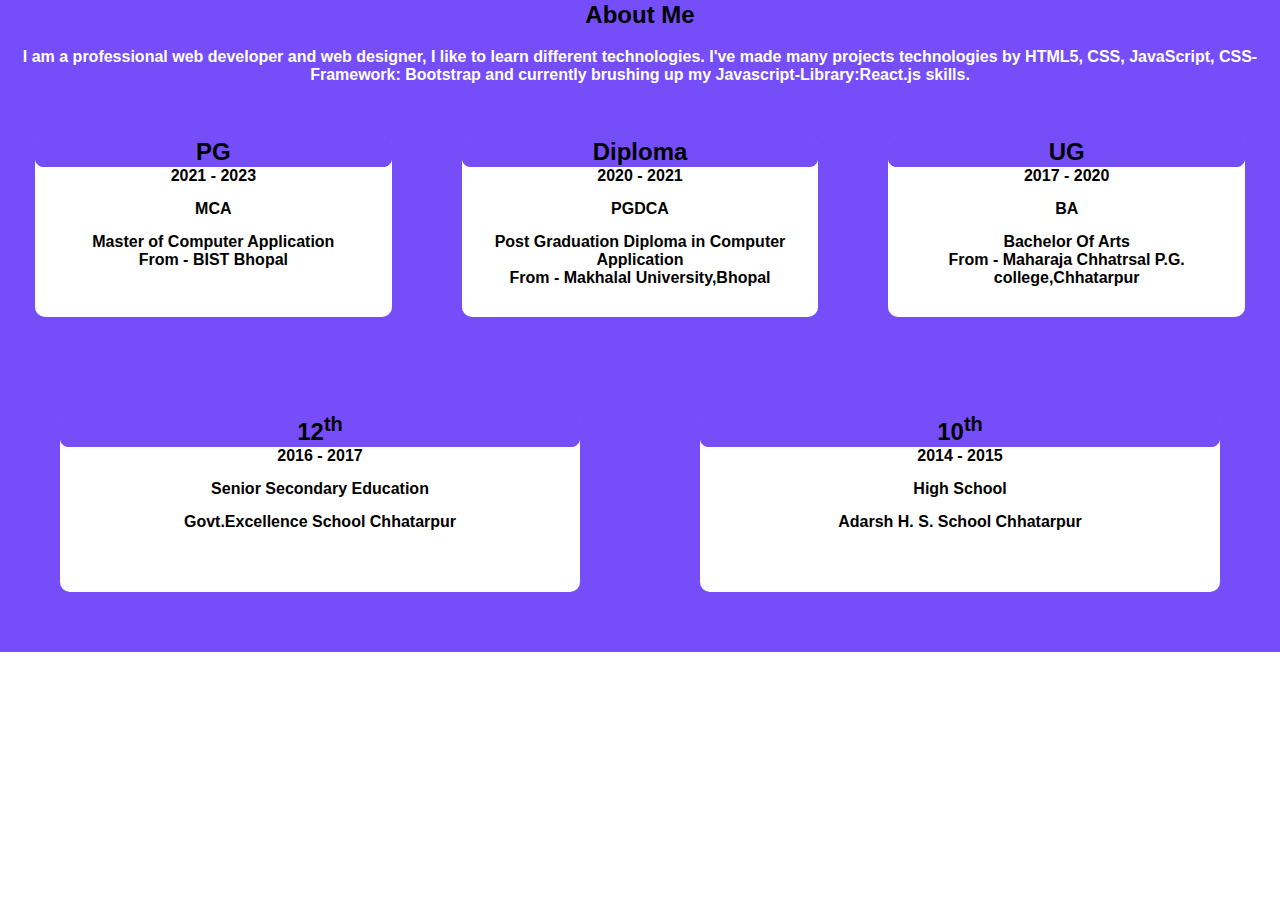
<file: about.html>
<!DOCTYPE html>
<html lang="en">
  <head>
    <meta charset="UTF-8" />
    <meta http-equiv="X-UA-Compatible" content="IE=edge" />
    <meta name="viewport" content="width=device-width, initial-scale=1.0" />
    <title>About Me</title>
    <link rel="stylesheet" href="style.css" />
  </head>
  <body>
    <header class="headerContainer">
        <h2>About Me</h2>
      <span class="content">
        
        <p>
          I am a professional web developer and web designer, I like to learn
          different technologies. I've made many projects technologies by HTML5,
          CSS, JavaScript, CSS-Framework: Bootstrap and currently brushing up my
          Javascript-Library:React.js skills.
        </p>
      </span>
      <div id="pageFlex" >
      <div class="pageContainer">
        <div id="Education">
            <h2> PG </h2>
            <p> 2021 - 2023 </p>
            <h3>MCA </h3>
            <p> Master of Computer Application</p>
            From - BIST Bhopal
        </div>
        <div id="Education">
            <h2> Diploma </h2>
            <p> 2020 - 2021 </p>
            <h3>PGDCA </h3>
            <p> Post Graduation Diploma in Computer Application</p>
            From - Makhalal University,Bhopal
        </div>
        <div id="Education">
            <h2> UG </h2>
            <p> 2017 - 2020 </p>
            <h3>BA </h3>
            <p> Bachelor Of Arts </p>
            From - Maharaja Chhatrsal P.G. college,Chhatarpur
        </div>
      </div>
      <div class="Education2">
        <div id="Education3">
            <h2> 12<sup>th</sup> </h2>
            <p> 2016 - 2017 </p>
            <h3>Senior Secondary Education </h3>
            <p> Govt.Excellence School Chhatarpur</p>
        </div>
        <div id="Education3">
            <h2> 10<sup>th</sup> </h2>
            <p> 2014 - 2015 </p>
            <h3>High School </h3>
            <p>Adarsh H. S. School Chhatarpur </p>
        </div>
      </div>
    </div>
    </header>
  </body>
</html>
</file>
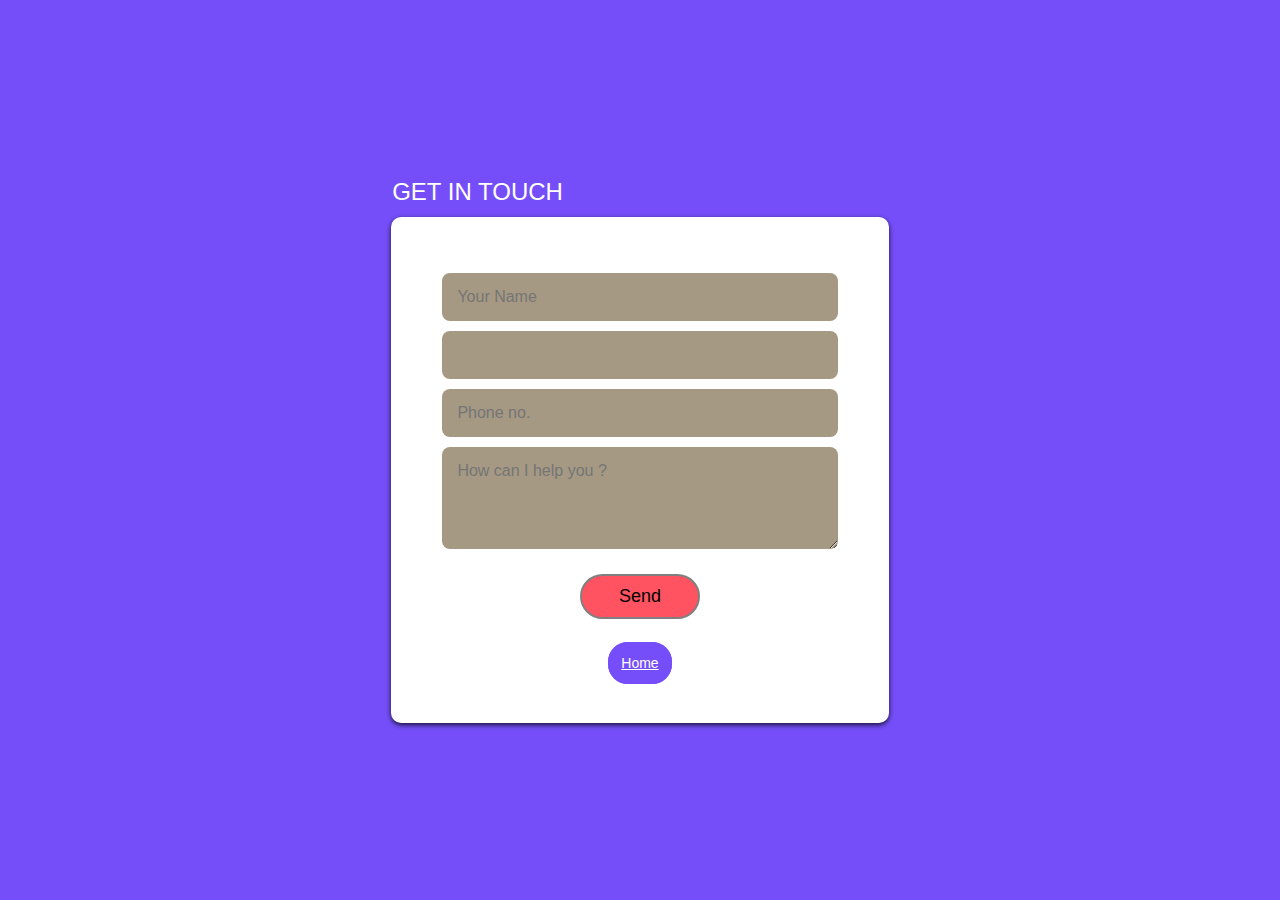
<file: contact.html>
<!DOCTYPE html>
<html lang="en">
  <head>
    <meta charset="UTF-8" />
    <meta http-equiv="X-UA-Compatible" content="IE=edge" />
    <meta name="viewport" content="width=device-width, initial-scale=1.0" />
    <link rel="stylesheet" href="style.css" />
    <title>Contact us</title>
  </head>
  <body>
    <div class="pageControl">
      <form class="formHeadPage">
        <h2>GET IN TOUCH</h2>

        <div class="formPage">
          <input type="text" id="name" name="name" placeholder="Your Name" />
          <input type="text" id="email" name="email placeholder="Email Id" />
          <input type="text" id="phone" name="phone" placeholder="Phone no." />
          <textarea
            type="text"
            id="message"
            name="message"
            rows="4"
            placeholder="How can I help you ?"
          ></textarea>
          <button type="submit" value="submit">Send</button>
          <div class="homepage-ctcs">
            <a href="index.html" class="homepage-ctc" style="--i: 12" ;>Home</a>
          </div>
        </div>
      </form>
    </div>
    <script>

      const form = document.querySelector(".formHeadPage");
      // const name = document.querySelector('#name')
      // const email = document.querySelector('#email')
      // const phone = document.querySelector('#phone')
      // const message = document.querySelector('#message')
      // const submit = document.querySelector("submit");

      form.addEventListener("submit", (e) => {
        e.preventDefault();
        alert("Thank You for get in touch with us !");
        console.log(
          "Name:",
          form.name.value,
          "Email:",
          form.email.value,
          "Phone:",
          form.phone.value,
          "Message:",
          form.message.value
        );
      });
    </script>
  </body>
</html>
</file>
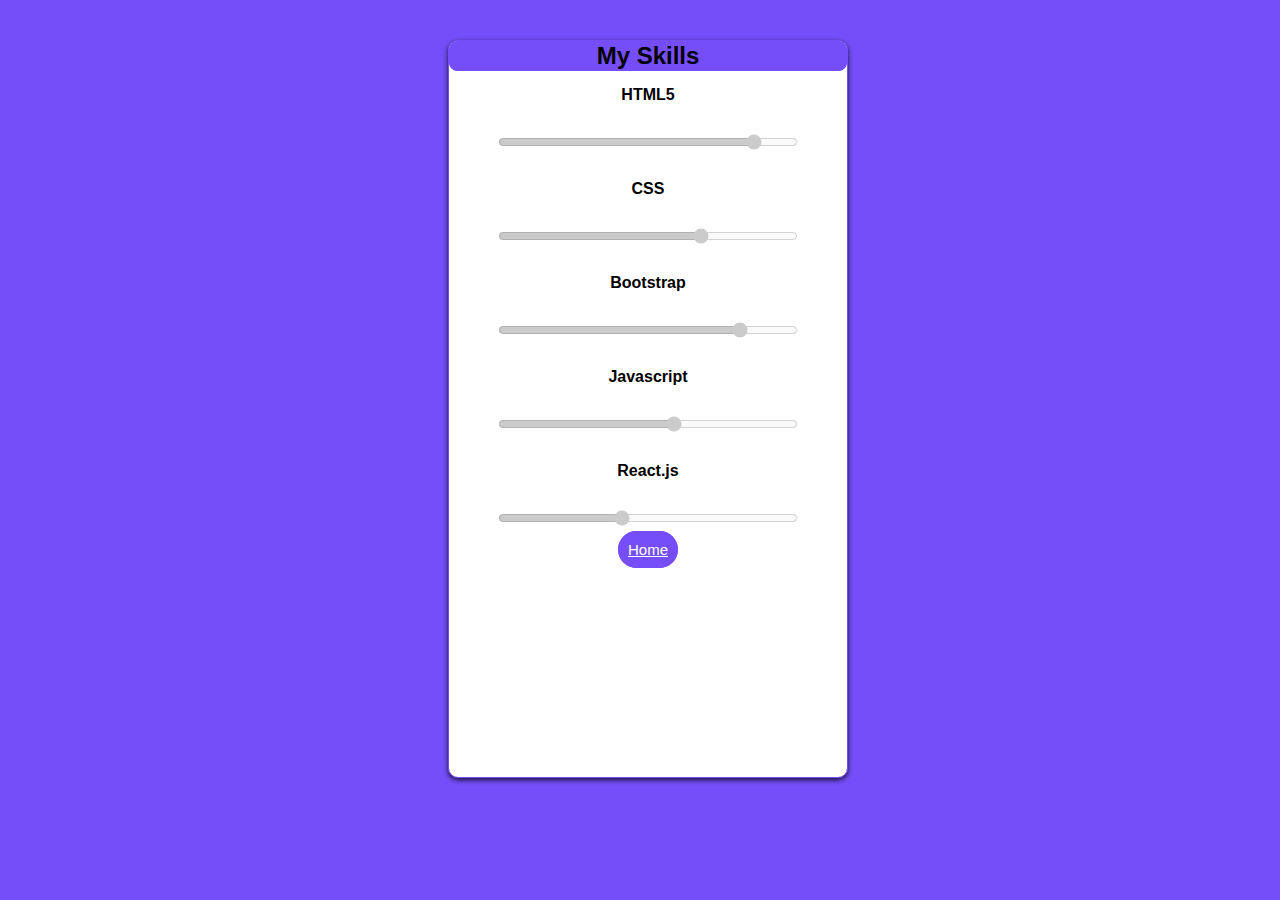
<file: skills.html>
<!DOCTYPE html>
<html lang="en">
  <head>
    <meta charset="UTF-8" />
    <meta http-equiv="X-UA-Compatible" content="IE=edge" />
    <meta name="viewport" content="width=device-width, initial-scale=1.0" />
    <link rel="stylesheet" href="./style.css" />
    <title>My Skills</title>
  </head>
  <body>
    <header class="header-skill">
      <div id="page-controler">
        <div class="container-Skill">
          <div id="my-skills"><h2>My Skills</h2></div>
          <h3>HTML5</h3>
          <input
            type="range"
            min="0"
            max="100"
            value="90"
            id="inputSkill"
          
            draggable="true"
            disabled
          />
          <h3>CSS</h3>
          <input
            type="range"
            min="0"
            max="100"
            value="70"
            id="inputSkill"
            draggable="true"
            disabled
          />
          <h3>Bootstrap</h3>
          <input
            type="range"
            min="0"
            max="100"
            value="85"
            id="inputSkill"
            draggable="true"
            disabled
          />
          <h3>Javascript</h3>
          <input
            type="range"
            min="0"
            max="100"
            value="60"
            id="inputSkill"
            draggable="true"
            disabled
          />
          <h3>React.js</h3>
          <input
            type="range"
            min="0"
            max="100"
            value="40"
            id="inputSkill"
            draggable="true"
            disabled
          <br />
          <div>
            <a href="index.html" class="home-page" style="--i: 12" ;>Home</a>
          </div>
        </div>
      </div>
    </header>
  </body>
</html>
</file>
<file: style.css>
* {
  margin: 0;
  padding: 0;
  box-sizing: border-box;
  font-family: "poppins", sans-serif;
}

:root {
  --primary-color: #fff;
  --secondary-color: #333;
  --main-color: #754ef9;
}

body.themeDefault-light {
  background: var(--primary-color);
  color: var(--secondary-color);
  overflow-x: hidden;
}

body.themeDefault-dark {
  background: rgb(26, 26, 51);
  color: white;
  overflow-x: hidden;
}

.header {
  position: fixed;
  top: 0;
  left: 0;
  width: 100%;
  padding: 20px 7%;
  background-color: transparent;
  display: flex;
  align-items: center;
  z-index: 100;
}

.logo {
  font-size: 25px;
  color: var(--main-color);
  text-decoration: none;
  font-weight: 600;
  cursor: default;
  margin-right: auto;
  opacity: 0;
  animation: slideRight 1s ease forwards;
}

.navbar a {
  position: relative;
  font-size: 18px;
  display: inline-block;
  color: #fff;
  text-decoration: none;
  font-weight: 500;
  margin-right: 35px;
  opacity: 0;
  animation: slideLeft 1s ease forwards;
  animation-delay: calc(0.2s * var(--i));
}

.navbar a:hover {
  color: var(--secondary-color);
  transition: 0.8s ease-in-out;
  font-size: 20px;
}

.navbar a.active::before {
  content: "";
  position: absolute;
  left: 0;
  bottom: -6px;
  width: 100%;
  height: 2px;
  background: #fff;
}

#toggleTheme .toggle-icon {
  font-size: 24px;
  color: #fff;
  cursor: pointer;
  opacity: 0;
  animation: slideLeft 1s ease forwards;
  animation-delay: 3.5s;
}

.home {
  width: 100%;
  height: 97vh;
  display: flex;
  align-items: center;
  padding: 60px 7% 0;
}

.home .home-content {
  max-width: 500px;
}

.home-content h3 {width: 100%;
  height: 35px;
  font-size: 32px;
  line-height: 0.8;
  opacity: 0;
  animation: slideRight 1s ease forwards;
  animation-delay: 0.7s;
}

.home-content h1 {
  font-size: 40px;
  font-weight: 700;
  margin-bottom: 8px;
  opacity: 0;
  animation: slideRight 1s ease forwards;
  animation-delay: 1s;
}

.home-content p {
  font-size: 18 px;
  opacity: 0;
  animation: slideLeft 1s ease forwards;
  animation-delay: 1.2s;
}

.social-media a {
  display: inline-flex;
  justify-content: center;
  align-items: center;
  width: 40px;
  height: 40px;
  background: transparent;
  border: 2px solid var(--main-color);
  border-radius: 50px;
  box-shadow: 0 2px 5px rgb(0, 0, 0, 0.8);
  font-size: 20px;
  color: var(--main-color);
  text-decoration: none;
  margin: 25px 15px 30px 0;
  transition: 0.5s ease;
  opacity: 0;
  animation: slideLeft 1s ease forwards;
  animation-delay: calc(0.2s * var(--i));
}

.social-media a:hover {
  background: var(--main-color);
  color: #fff;
  transition: 0.8s ease-in-out;
}

.btn {
  display: inline-block;
  padding: 12px 29px;
  background: var(--main-color);
  border-radius: 8px;
  box-shadow: 0 2px 5px rgb(0, 0, 0, 0.8);
  border: 2px solid transparent;
  font-size: 16px;
  color: #fff;
  letter-spacing: 1px;
  text-decoration: none;
  font-weight: 700;
  transition: 0.8s ease-in-out;
  opacity: 0;
  animation: slideTop 1s ease forwards;
  animation-delay: 2s;
}
.btn:hover {
  background: transparent;
  color: var(--main-color);
  border-color: var(--main-color);
}

.home .profession-container {
  position: absolute;
  top: 0;
  right: 0;
  width: 668px;
  height: 668px;
  overflow: hidden;
}

.profession-container .profession-box {
  position: absolute;
  top: 0;
  right: 0;
  width: 100%;
  height: 100%;
  border-radius: 50%;
  display: flex;
  justify-content: center;
  align-items: center;
  opacity: 0;
  animation: slideLeft 1s ease forwards, professionRotate 13s ease-out infinite;
  animation-delay: 1s, 2.5s;
}

.profession-box .profession {
  position: absolute;
  left: 0;
  border-radius: 50%;
  transform-origin: 384px;
  transform: rotate(calc(360deg / 2 * var(--i)));
  display: flex;
  flex-direction: column;
  align-items: center;
  color: var(--main-color);
  background-color: var(--primary-color);
  padding: 13px;
}

.profession-box .profession:nth-child(1) i {
  margin: 10px;
}

.profession-box .profession:nth-child(2) {
  padding-bottom: 20px;
}

.profession i {
  font-size: 38px;
}

.profession h3 {
  font-size: 25px;
  line-height: 1;
  font-weight: 600;
}

.profession-box .circle {
  padding-left: 35px;
  width: 78%;
  height: 78%;
  border: 4px solid var(--main-color);
  border-radius: 50%;
  box-shadow: 0 2px 5px rgb(2, 0, 0, 2);
}

.profession-container .overlay {
  position: absolute;
  top: 0;
  right: 0;
  width: 0;
  height: 0;
  border-top: 384px solid var(--main-color);
  border-right: 384px solid var(--main-color);
  border-bottom: 384px solid var(--main-color);
  border-left: 284px solid transparent;
  opacity: 0;
  animation: slideLeft 1s ease forwards;
  animation-delay: 1.5s;
}

.home-img {
  position: absolute;
  bottom: 0;
  top: 10%;
  left: 70%;
  width: 100%;
  pointer-events: none;
  opacity: 0;
  animation: slideLeft 1s ease forwards;
  animation-delay: 2.8s;
}

.home-im{
  height: 300px;
  width: 200px;
}

/*KEYFRAMES ANIMATION*/
@keyframes slideRight {
  0% {
    opacity: 0;
    transform: translateX(-100px);
  }
  100% {
    opacity: 1;
    transform: translateX(0);
  }
}

@keyframes slideLeft {
  0% {
    opacity: 0;
    transform: translateX(100px);
  }
  100% {
    opacity: 1;
    transform: translateX(0);
  }
}

@keyframes slideTop {
  0% {
    opacity: 0;
    transform: translateY(100px);
  }
  100% {
    opacity: 1;
    transform: translateY(0);
  }
}

@keyframes professionRotate {
  0%,
  20% {
    transform: rotate(0deg);
  }
  50%,
  60% {
    transform: rotate(-180deg);
  }
  100%,
  90% {
    transform: rotate(-360deg);
  }
}

.footer {
  padding: 0 0 0 20px;
}

/*Navbar button Contact ---*/
* {
  margin: 0;
  padding: 0;
  box-sizing: border-box;
  font-family: "poppins", sans-serif;
}

.pageControl {
  background-color: var(--main-color);
  width: 100%;
  height: 100vh;
  display: flex;
  align-items: center;
  justify-content: center;

}

.formPage {
  background-color: #fff;
  display: flex;
  flex-direction: column;
  padding: 4vw 4vw;
  width: 100%;
  max-width: 600px;
  border-radius: 10px;
  box-shadow: 0 2px 5px rgb(0, 0, 0, 0.8);

}

form {
  display: flex;
  flex-direction: column;
  padding: 4vw 4vw;
  width: 90%;
  max-width: 600px;
  border-radius: 10px;
}

form h2 {
  color: #fff;
  font-weight: 400;
  margin-bottom: 10px;
}

form input,
form textarea {
  border: 0;
  border-radius: 8px;
  margin: 5px 0;
  padding: 15px;
  outline: none;
  background: rgba(143, 128, 100, 0.8);
  font-size: 16px;
}

form button {
  border: 2px solid gray;
  padding: 10px;
  background: #ff5361;
  font-size: 18px;
  outline: none;
  cursor: pointer;
  width: 120px;
  margin: 20px auto 0;
  border-radius: 30px;
  box-shadow: rgb(5, 8, 5, 2);
}

form button:hover {
  background-color: var(--main-color);
  transform: 1.2rem;
}

.homepage-ctc {
  position: relative;
  color: #fff;
  border: 2px solid var(--main-color);
  padding: 11px;
  background: var(--main-color);
  font-size: 14px;
  width: 150px;
  border-radius: 20px;
  box-shadow: rgb(5, 8, 5, 2);
}
.homepage-ctcs {
  text-align: center;
  justify-content: center;
  padding-top: 35px;
}

/* my skills */
.header-skill {
  padding-left: 35%;
  text-align: center;
  justify-content: center;
  background-color: var(--main-color);
  width: 100%;
  height: 100vh;
  box-shadow: rgb(5, 8, 5, 2);
}
#page-controler {
  padding-top: 40px;
}

.my-skills,
h2 {
  border: 1px solid var(--main-color);
  background-color: var(--main-color);
  border-radius: 8px;
  box-shadow: rgb(5, 0, 0, 2);
}
.container-Skill {
  border: 1px solid var(--main-color);
  background-color: #fff;
  width: 100%;
  height: 82vh;
  max-width: 400px;
  border-radius: 10px;
  box-shadow: 0 2px 5px rgb(0, 0, 0, 0.8);
}

#inputSkill {
  width: 300px;
  color: brown;
}
#inputSkill,
h3 {
  margin: 5px 0;
  padding: 10px;
  font-size: 16px;
}

.home-page {
  color: #fff;
  border: 2px solid var(--main-color);
  padding: 8px;
  background: var(--main-color);
  font-size: 15px;
  outline: none;
  width: 120px;
  margin: 5px 0;
  border-radius: 25px;
  box-shadow: rgb(5, 8, 5, 2);
}
.home-page :hover {
  cursor: pointer;
  transition: 2rem 0;
}

.footerContainer {
  position: fixed;
  font-size: 15px;
  opacity: 0;
  animation: slideRight 3s ease forwards;
  animation-delay: 0.7s;
}

@keyframes slideRight {
  0% {
    opacity: 0;
    transform: translateX(400px);
  }
  100% {
    opacity: 1;
    transform: translateX(0);
  }
}

.content{
  justify-content: center;
  text-align: center;
  font-weight: bold;
  margin: 0 10px 0 20px;
  color: white;
}
#Education{
  /* border: 1px solid; */
  border-radius: 10px;
  justify-content: center;
  text-align: center;
  margin: 35px;
  font-weight: bold;
  justify-content: space-around;
  height: 180px ;
  width: 100vh;
  background-color: white;
  box-shadow: gray rgb(44, 32, 23, 22);

}
#Education3{
  /* border: 1px solid; */
  border-radius: 10px;
  justify-content: center;
  text-align: center;
  margin: 60px;
  font-weight: bold;

  justify-content: space-around;
  height: 180px ;
  width: 60vh;
  background-color: white;
}

.pageContainer{
  display: flex;
}
.Education2{
  display: flex;
  justify-content: center;
  text-align: center;
}
.headerContainer {
background-color: var(--main-color);
}
.headerContainer h2 {
  justify-content: center;
  text-align: center;
  /* margin: 20px; */
  /* background-color: white; */
}
</file>
